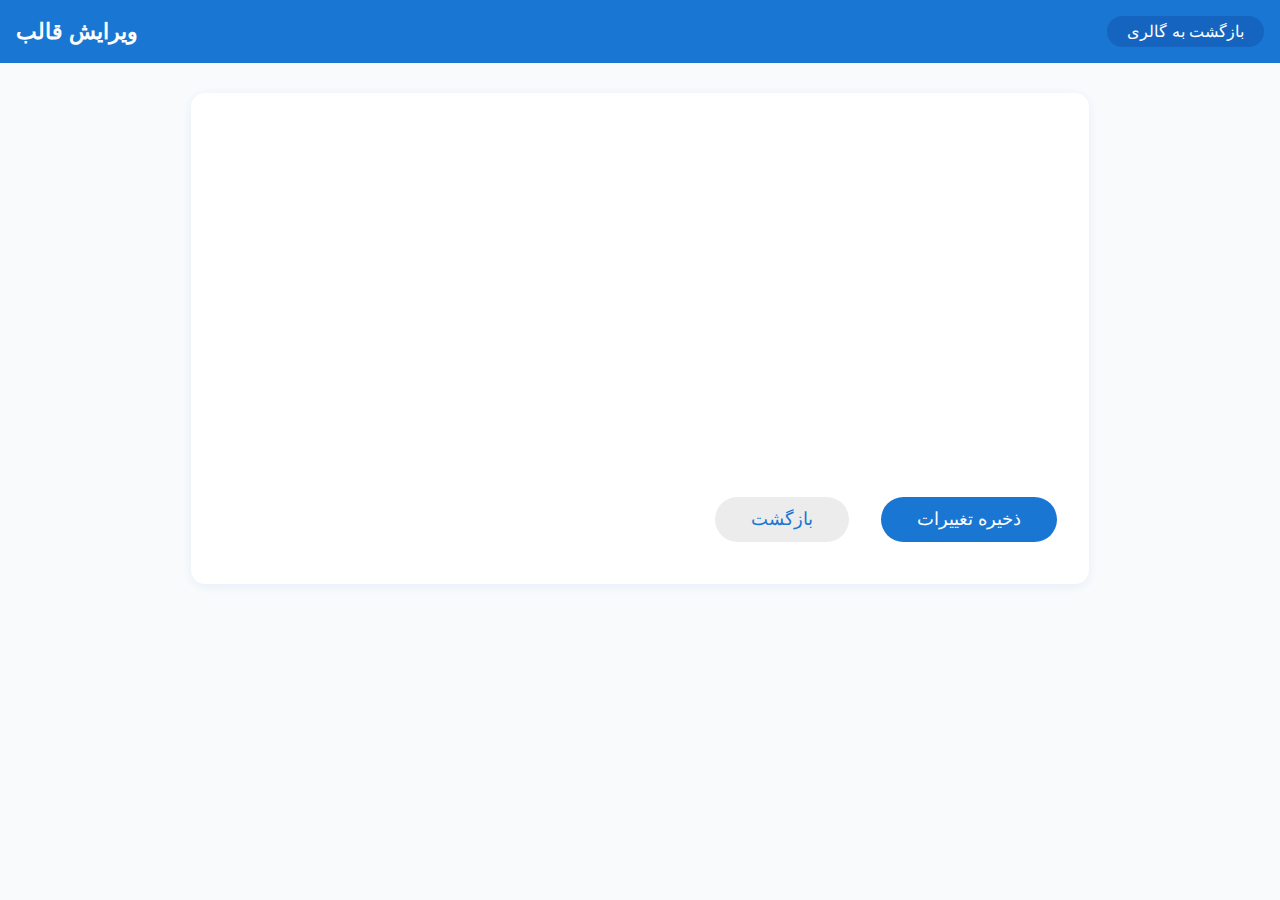
<file: editor.html>
<!DOCTYPE html>
<html lang="fa" dir="rtl">
<head>
  <meta charset="UTF-8">
  <meta name="viewport" content="width=device-width,initial-scale=1">
  <title>ویرایشگر قالب</title>
  <link rel="stylesheet" href="style.css">
</head>
<body>
  <div id="editorModal" class="modal" style="display:none; position:fixed;z-index:10000;top:0;left:0;width:100vw;height:100vh;background:rgba(0,0,0,0.4);justify-content:center;align-items:center;">
  <div class="modal-content" style="background:#fff;max-width:350px;margin:150px auto;padding:24px 16px;border-radius:16px;text-align:right;position:relative;">
    <form id="editForm">
      <label id="editLabel" style="display:block;margin-bottom:8px;"></label>
      <input type="text" id="editInput" style="width:100%;margin-bottom:16px;padding:8px;border-radius:8px;border:1px solid #bbb;" required>
      <div class="modal-actions" style="text-align:left;">
        <button type="submit" style="padding:7px 24px;border-radius:8px;background:#1a237e;color:#fff;border:none;">ذخیره</button>
        <button type="button" id="cancelEdit" style="padding:7px 24px;border-radius:8px;background:#eee;color:#111;border:none;margin-right:8px;">انصراف</button>
      </div>
    </form>
  </div>
</div>
  <header class="header">
    <a href="gallery.html" class="back-link">بازگشت به گالری</a>
    <h2>ویرایش قالب</h2>
  </header>
  <main>
    <section class="editor-container">
      <div id="template-area"></div>
      <div class="editor-actions">
        <button id="saveBtn" class="main-btn">ذخیره تغییرات</button>
        <a href="gallery.html" class="main-btn secondary">بازگشت</a>
      </div>
    </section>
    <!-- پنجره ویرایش -->
    <div id="editorModal" class="modal">
      <div class="modal-content">
        <form id="editForm">
          <label id="editLabel"></label>
          <input type="text" id="editInput" required>
          <div class="modal-actions">
            <button type="submit" class="main-btn">ذخیره</button>
            <button type="button" id="cancelEdit" class="main-btn secondary">انصراف</button>
          </div>
        </form>
      </div>
    </div>
    <!-- پنجره ویرایش تصویر -->
    <div id="imageModal" class="modal">
      <div class="modal-content">
        <form id="imageForm">
          <label>آدرس تصویر جدید:</label>
          <input type="text" id="imageInput" placeholder="http://..." required>
          <div class="modal-actions">
            <button type="submit" class="main-btn">ذخیره</button>
            <button type="button" id="cancelImageEdit" class="main-btn secondary">انصراف</button>
          </div>
        </form>
      </div>
    </div>
  </main>
  <script src="editor.js"></script>
</body>
</html>
</file>
<file: style.css>
@import url('https://cdn.fontcdn.ir/Font/Persian/Vazir/Vazir.css');

body, html {
  margin: 0;
  padding: 0;
  font-family: 'Vazir', Tahoma, Arial, sans-serif;
  background: #f8fafc;
  color: #1a237e;
  direction: rtl;
}

a { text-decoration: none; color: inherit; }

.main-title {
  font-size: 2.2rem;
  margin-bottom: 1.4rem;
  color: #1565c0;
  text-align: center;
}
.main-desc {
  font-size: 1.1rem;
  margin-bottom: 2.2rem;
  color: #333;
  text-align: center;
  max-width: 520px;
  margin-left: auto;
  margin-right: auto;
}
.main-btn {
  background: #1976d2;
  color: #fff;
  padding: 12px 36px;
  border: none;
  border-radius: 24px;
  font-size: 1.1rem;
  cursor: pointer;
  text-align: center;
  display: inline-block;
  margin: 0.5rem;
  transition: background 0.2s;
}
.main-btn:hover { background: #0d47a1; }
.main-btn.secondary {
  background: #ececec;
  color: #1976d2;
}

.center-content {
  min-height: 100vh;
  display: flex;
  flex-direction: column;
  align-items: center;
  justify-content: center;
}

/* Header */
.header {
  background: #1976d2;
  color: #fff;
  padding: 16px;
  display: flex;
  align-items: center;
  justify-content: space-between;
  flex-wrap: wrap;
}
.header h2 {
  margin: 0;
  font-size: 1.4rem;
}
.back-link {
  color: #fff;
  background: #1565c0;
  padding: 6px 20px;
  border-radius: 18px;
  font-size: 1rem;
  transition: background 0.2s;
}
.back-link:hover { background: #0d47a1; }

/* Gallery grid */
.gallery-grid {
  display: grid;
  grid-template-columns: repeat(3, 1fr);
  gap: 28px;
  margin: 48px auto 0;
  max-width: 950px;
  padding: 0 16px;
}
.template-card {
  background: #fff;
  border-radius: 14px;
  box-shadow: 0 2px 10px rgba(25, 118, 210, 0.06);
  display: flex;
  flex-direction: column;
  align-items: center;
  padding: 18px;
  transition: box-shadow 0.2s;
}
.template-card:hover {
  box-shadow: 0 4px 20px rgba(25, 118, 210, 0.15);
}
.template-card img {
  max-width: 100%;
  width: 220px;
  height: 140px;
  object-fit: cover;
  border-radius: 10px;
  margin-bottom: 12px;
}
.template-card span {
  font-weight: 500;
  font-size: 1.1rem;
  color: #1565c0;
}

@media (max-width: 900px) {
  .gallery-grid { grid-template-columns: 1fr 1fr; gap: 18px; }
  .template-card img { width: 100%; }
}
@media (max-width: 600px) {
  .gallery-grid { grid-template-columns: 1fr; gap: 12px; }
  .header { flex-direction: column; gap: 10px; }
}

/* Editor */
.editor-container {
  max-width: 850px;
  margin: 30px auto 0;
  background: #fff;
  border-radius: 14px;
  box-shadow: 0 2px 10px rgba(25, 118, 210, 0.08);
  padding: 24px;
}
#template-area {
  min-height: 340px;
  margin-bottom: 32px;
  position: relative;
}
.editor-actions {
  display: flex;
  gap: 16px;
  margin-bottom: 10px;
}
@media (max-width: 700px) {
  .editor-container { padding: 8px; }
  #template-area { min-height: 240px; }
  .editor-actions { flex-direction: column; }
}

/* Modal */
.modal {
  display: none;
  position: fixed;
  z-index: 1002;
  top: 0; right: 0; bottom: 0; left: 0;
  background: rgba(20,32,64,0.25);
  align-items: center;
  justify-content: center;
}
.modal.show { display: flex; }
.modal-content {
  background: #fff;
  border-radius: 10px;
  padding: 20px 18px;
  min-width: 260px;
  box-shadow: 0 2px 12px rgba(25, 118, 210, 0.13);
  display: flex;
  flex-direction: column;
  gap: 12px;
}
.modal-actions {
  display: flex;
  gap: 10px;
  margin-top: 10px;
}
input[type="text"] {
  font-family: inherit;
  font-size: 1rem;
  padding: 8px 10px;
  border-radius: 7px;
  border: 1px solid #bbb;
  margin-top: 7px;
}
label { font-size: 1rem; color: #1a237e; }
</file>
